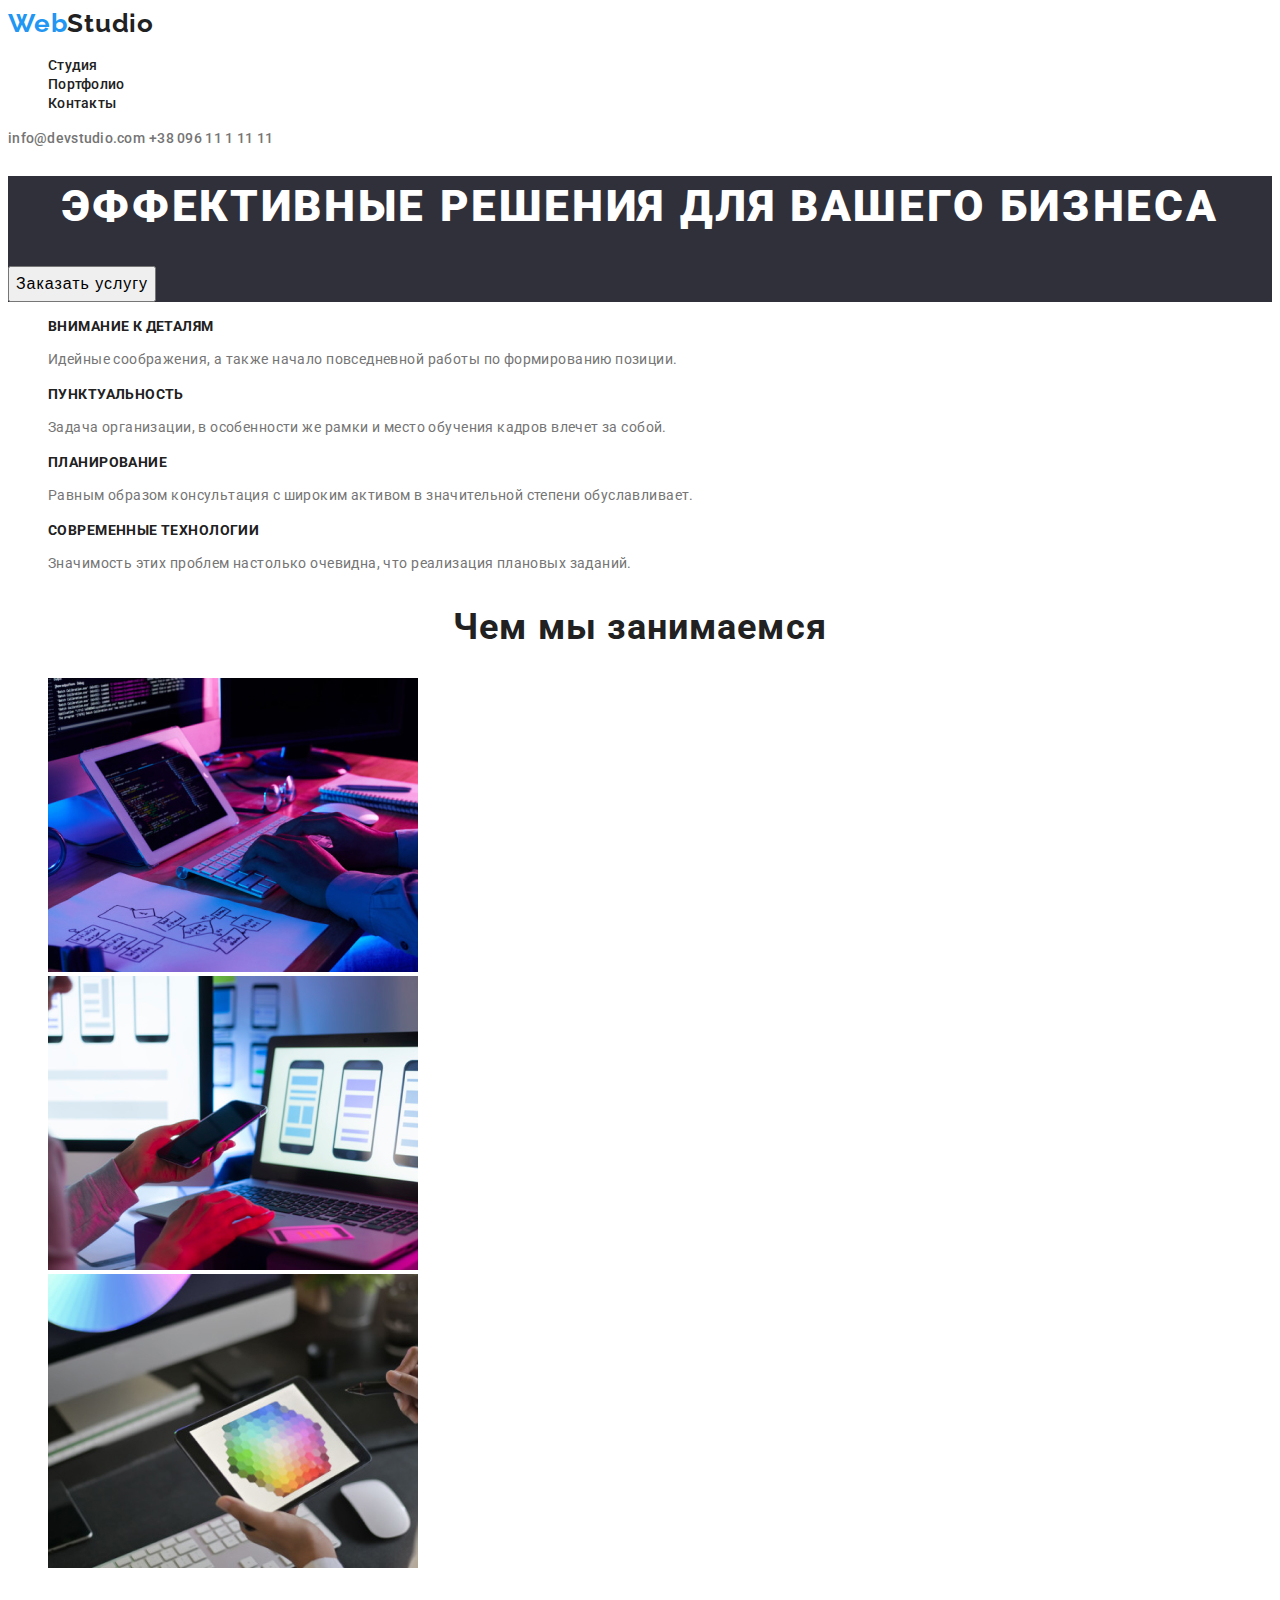
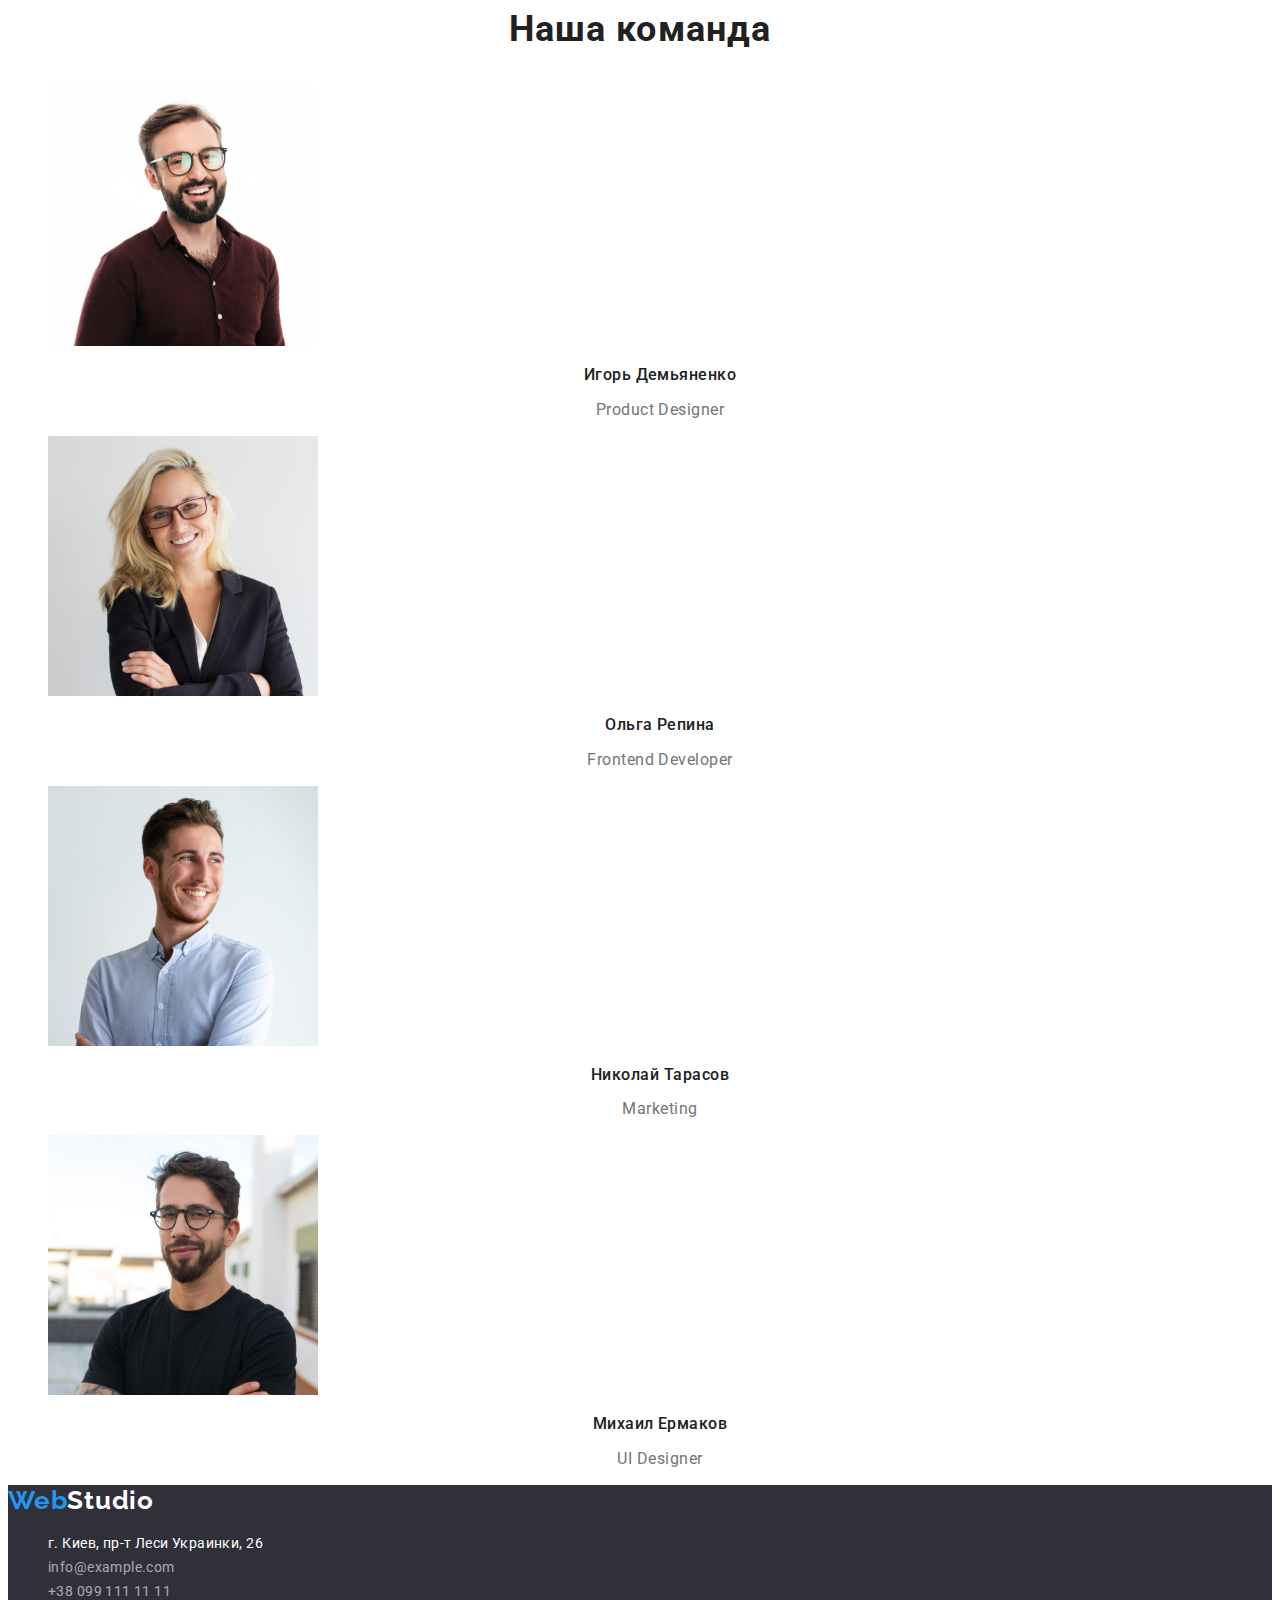
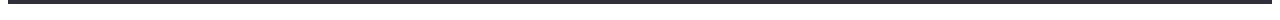
<file: index.html>
<!DOCTYPE html>
<html lang="ru">
<head>
    <meta charset="UTF-8">
    <meta name="viewport" content="width=device-width, initial-scale=1.0">
    <title>WebStudio</title>
    <link rel="preconnect" href="https://fonts.gstatic.com">
    <link href="https://fonts.googleapis.com/css2?family=Raleway:wght@700&family=Roboto:wght@400;500;700;900&display=swap"
        rel="stylesheet">
        <link rel="stylesheet" href="./css/styles.css"/>
</head>
<body>
    <header class="top-heder">
        <nav class="navigation">
        <a class="logo" href="WebStudio"><span class="logo-blue">Web</span><span class="logo-black">Studio</span></a>

        <ul class="navigation-list">
            <li class="navigation-list-item">
                <a class="navigation-list-link" href="./index.html">Студия</a>
            </li>
            <li class="navigation-list-item">
                <a class="navigation-list-link" href="./portfolio.html">Портфолио</a>
            </li>
            <li class="navigation-list-item">
                <a class="navigation-list-link" href="#">Контакты</a>
            </li>
        </ul>
        </nav>
    <address class="contact">
        <a class="contact-email-tel" href="mailto:info@devstudio.com">info@devstudio.com</a>
        <a class="contact-email-tel" href="tel:+380961111111">+38 096 11 1 11 11</a>
     </address>
    </header>

    <main class="main-section">
        <!--Hero-->
         <section class="hero">
            <div class="hero-black-section">
                <h1 class="main-title">Эффективные решения для вашего бизнеса</h1>
                <button class="modal-btn" type="button">Заказать услугу</button>
            </div>
           
        </section>
    <!--Details-->
        <section class="details">
            <ul class="priorities-list">
                <li class="priorities-list-item" >
                    <h3 class="priorities-list-item-title" >Внимание к деталям</h3>
                    <p class="priorities-list-item-decription">Идейные соображения, а также начало повседневной работы по формированию позиции.</p>
                </li>
                <li class="priorities-list-item" >
                    <h3 class="priorities-list-item-title">Пунктуальность</h3>
                    <p class="priorities-list-item-decription">Задача организации, в особенности же рамки и место обучения кадров влечет за собой.</p>
                </li>
                <li  class="priorities-list-item" >
                    <h3 class="priorities-list-item-title">Планирование</h3>
                    <p class="priorities-list-item-decription">Равным образом консультация с широким активом в значительной степени обуславливает.</p>
                </li>
                <li class="priorities-list-item" >
                    <h3 class="priorities-list-item-title">Современные технологии</h3>
                    <p class="priorities-list-item-decription">Значимость этих проблем настолько очевидна, что реализация плановых заданий.</p>
                </li>
            </ul>
        </section>
        
        <!--what are we doing,pictures-->
        <section class="pictures">
            <h2 class="title-second">Чем мы занимаемся</h2>
            <ul class="list-pictures-work">
                <li class="list-pictures-work-item">
                    <img src="./images/img.jpg" alt="человек работает за пк" width="370" height="294">
                </li> 
                <li class="list-pictures-work-item">
                    <img src="./images/img-2.jpg" alt="человек работает на телефоне" width="370" height="294">
                </li>
                <li class="list-pictures-work-item">
                    <img src="./images/img-3.jpg" alt="человек работает на планшете" width="370" height="294">
                </li>
            </ul>
        
        </section>
        
        <!--our team-->
            <section class="our-team">
                <h3 class="title-second">Наша команда</h3>
                <ul class="list-pictures-workers">
                    <li class="list-pictures-workers-item">
                        <img src="./images/img-4.jpg" alt="Игорь Демьяненко" width="270" height="260">
                        <h3 class="workers-names">Игорь Демьяненко</h3>
                        <p class="professions">Product Designer</p>
                    </li>
                    <li class="list-pictures-workers-item">
                        <img src="./images/img-5.jpg" alt="Ольга Репина" width="270" height="260">
                        <h3 class="workers-names">Ольга Репина</h3>
                        <p class="professions">Frontend Developer</p>

                    </li>
                    <li class="list-pictures-workers-item">
                        <img src="./images/img-6.jpg" alt="Николай Тарасов" width="270" height="260">
                        <h3 class="workers-names">Николай Тарасов</h3>
                        <p class="professions">Marketing</p>
                    </li>
                    <li class="list-pictures-workers-item">
                        <img src="./images/img-7.jpg" alt="Михаил Ермаков" width="270" height="260">
                        <h3 class="workers-names">Михаил Ермаков</h3>
                        <p class="professions">UI Designer</p>
                    </li>
                </ul>
        </section>
    </main>
<!--contacts-->
 <footer class="contacts">
            <a class="logo" href="WebStudio"><span class="logo-blue">Web</span><span class="logo-white">Studio</span></a>
                <address class="contact">
              
                    <ul class="navigation-list">
                    <li class="navigation-list-item">
                        <a class="contact-adress" href="https://googl/maps/p9azrNyudhK6fdbVA" target="_blank">г. Киев, пр-т Леси Украинки, 26</a>
                    </li>
                    <li>
                        <a class="contact-email-footer" href="mailto:info@example.com">info@example.com</a>
                    </li>
                    <li>
                        <a class="contact-tel-footer" href="tel:+380991111111">+38 099 111 11 11</a>
                    </li>
                    </ul>
                </address>
 </footer>

</body>
</html>
</file>
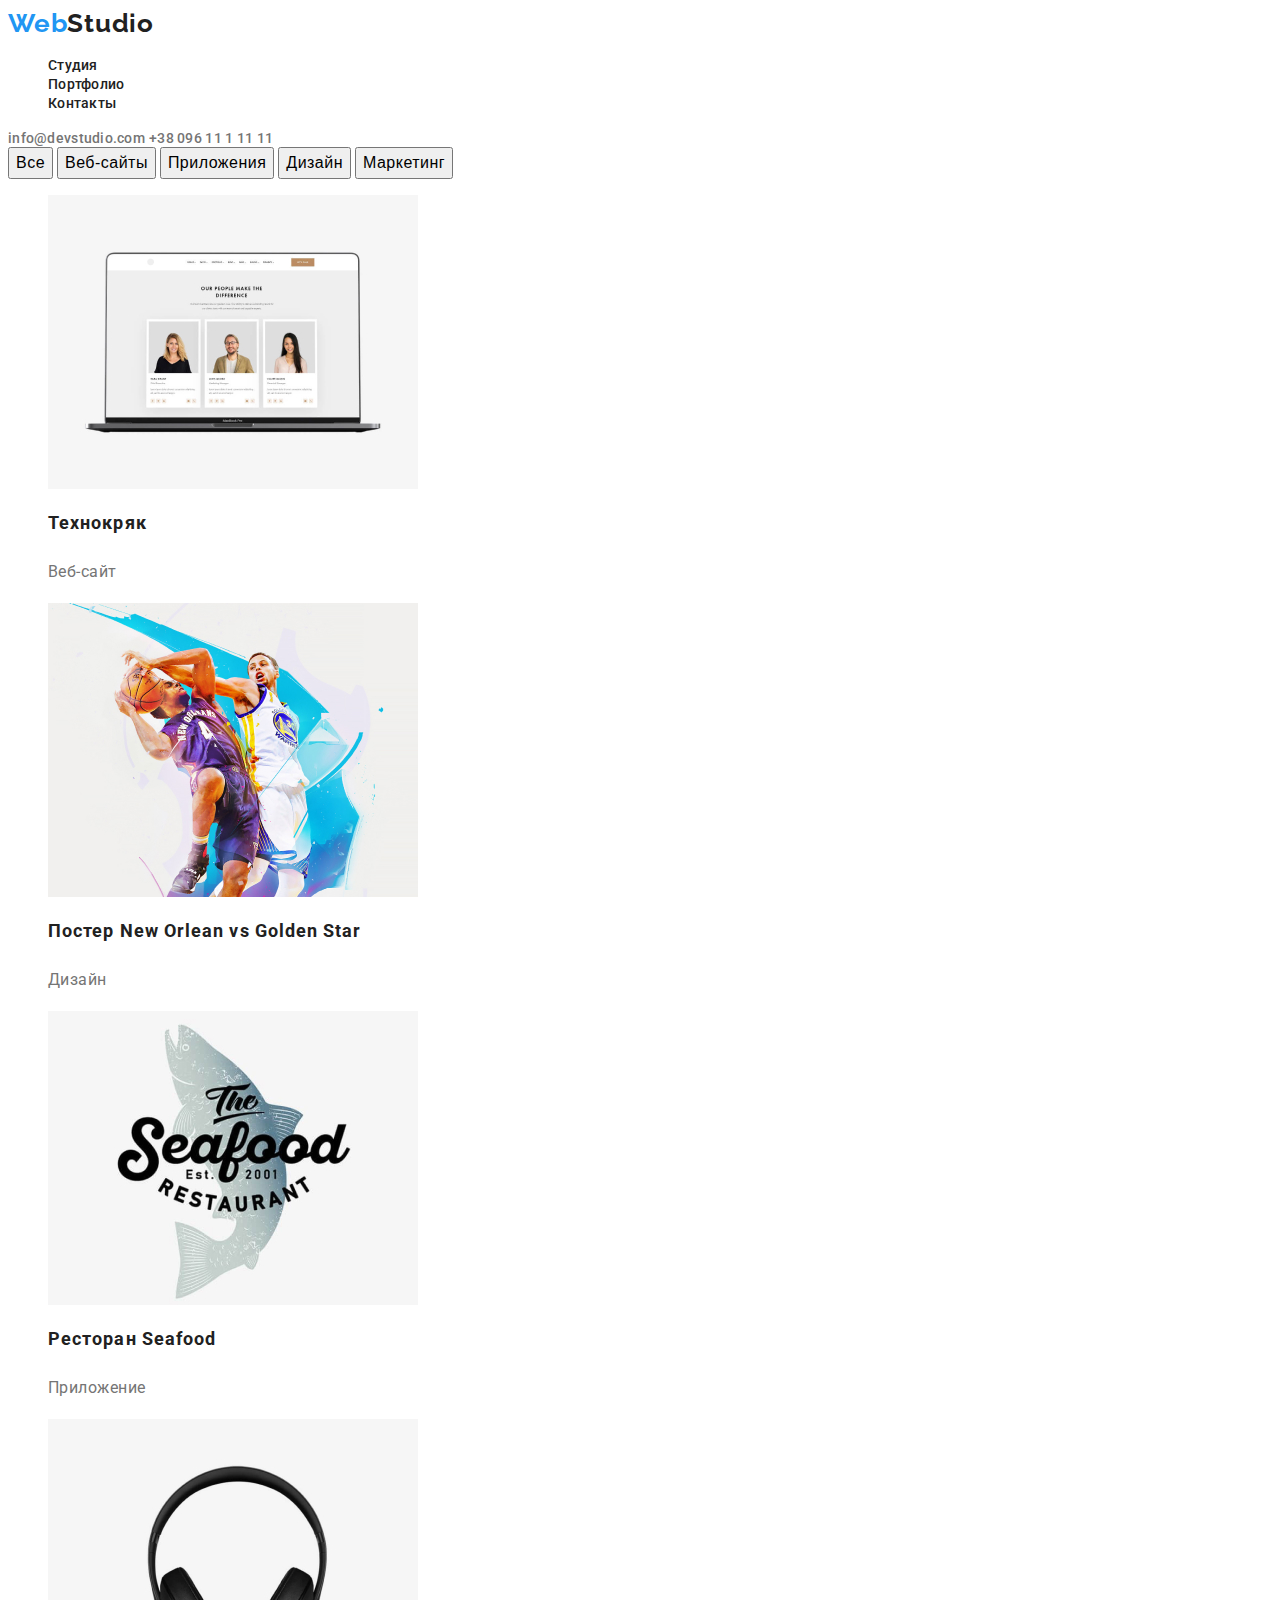
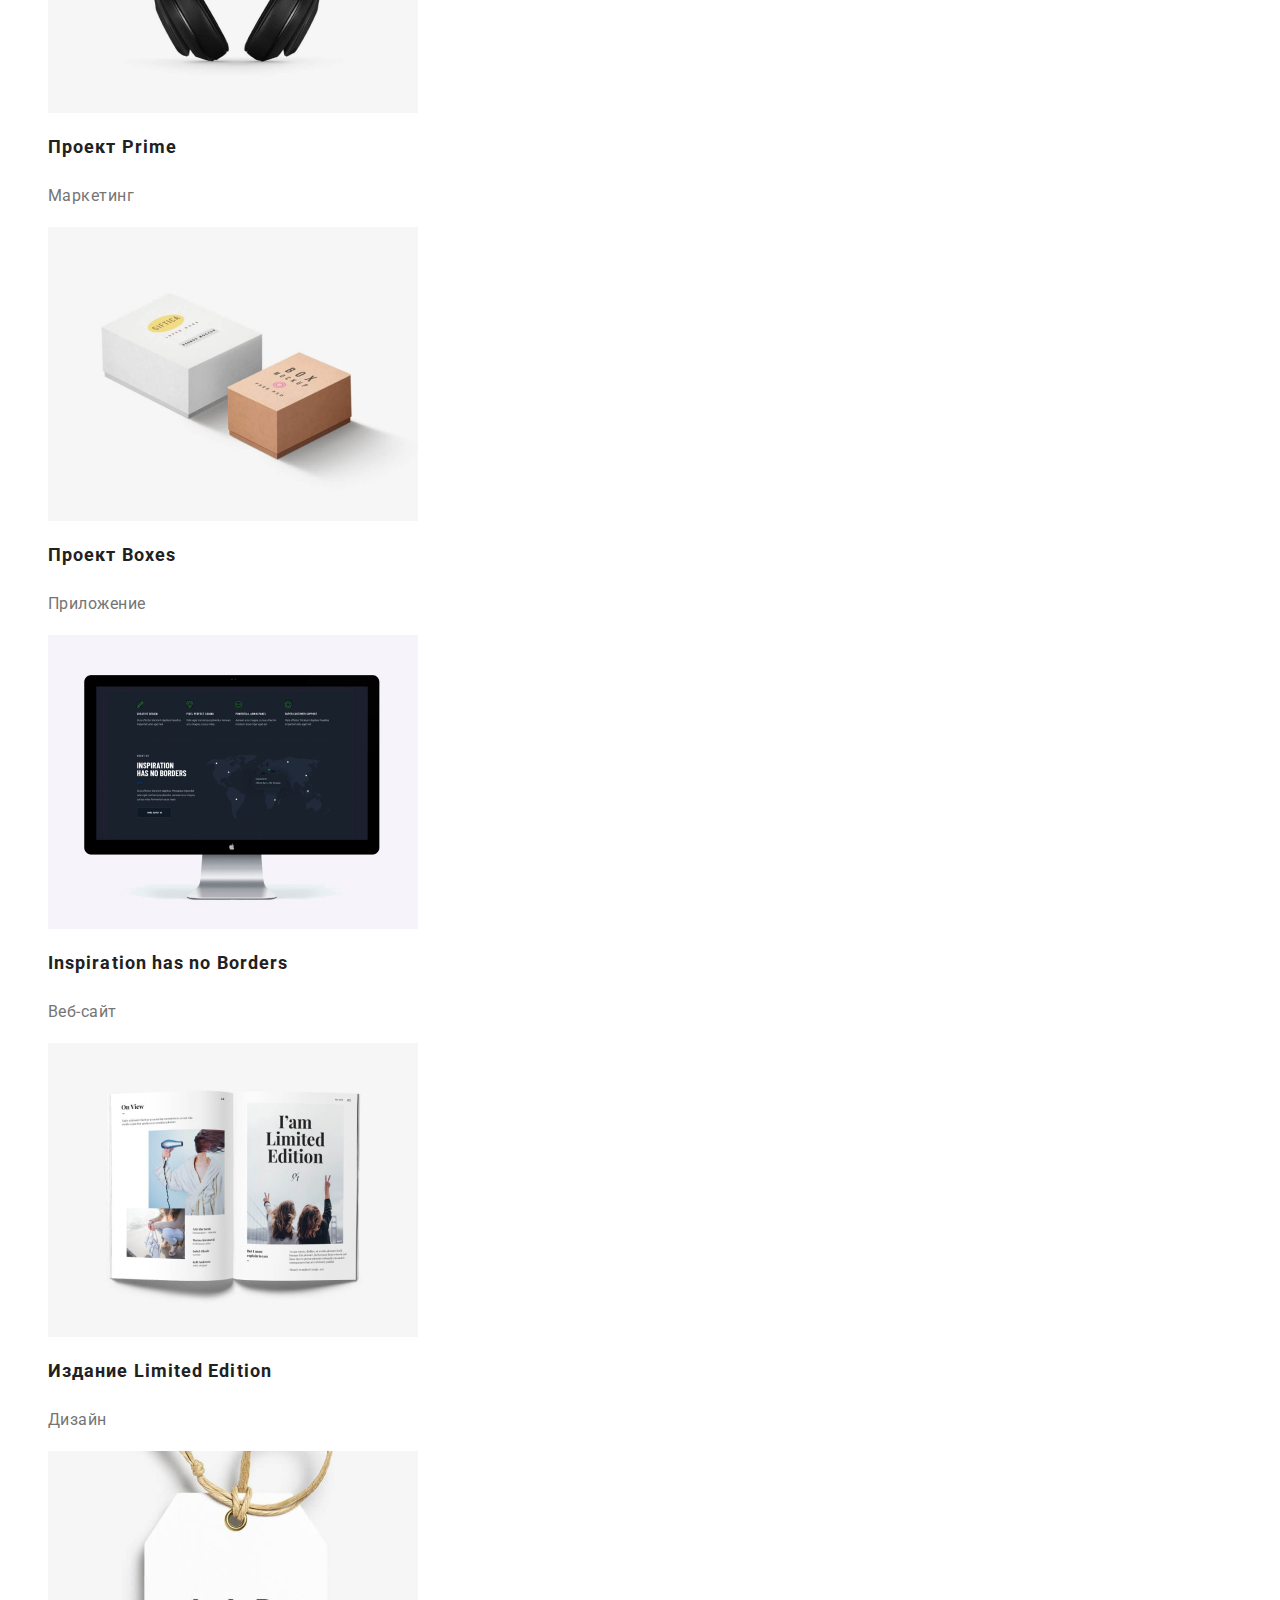
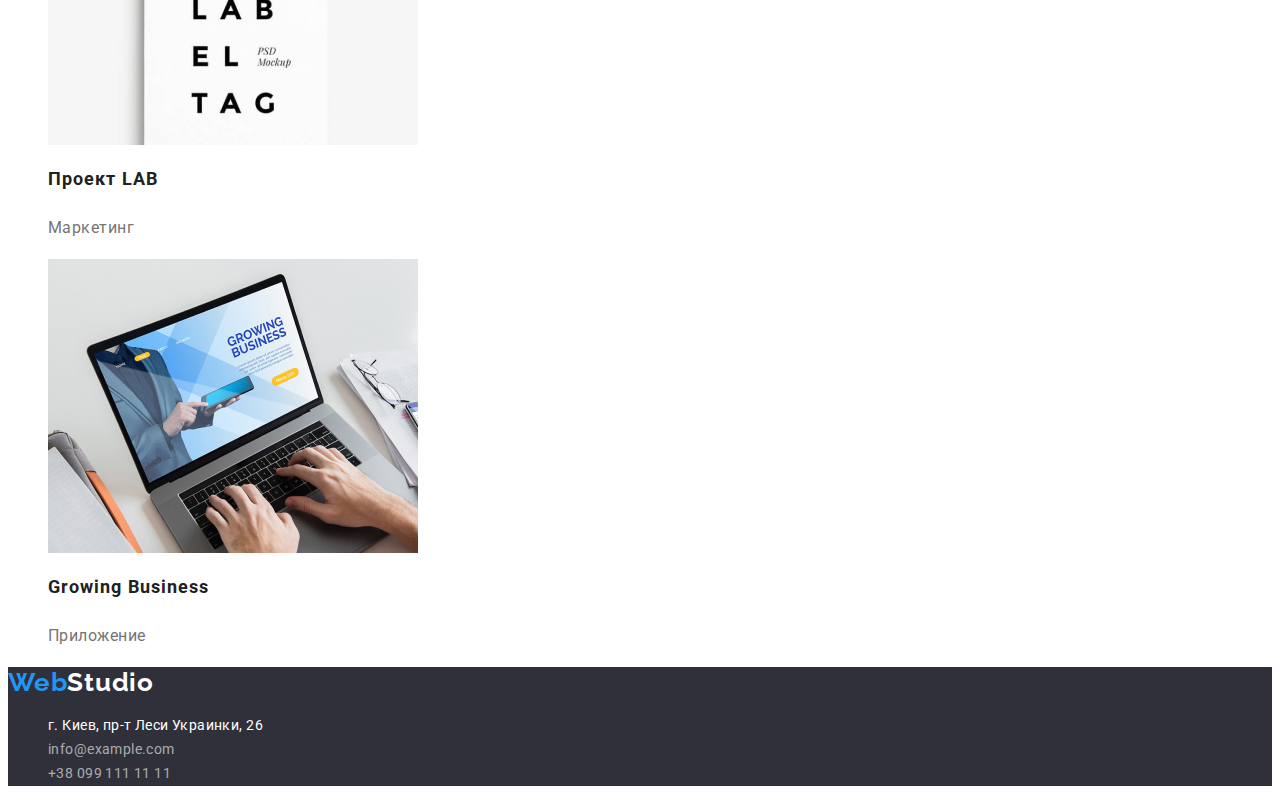
<file: portfolio.html>
<!DOCTYPE html>
<html lang="en">
<head>
    <meta charset="UTF-8">
    <meta name="viewport" content="width=device-width, initial-scale=1.0">
    <title>Portfolio</title>
    <link rel="stylesheet" href="./portfolio.css"/>
    <link rel="preconnect" href="https://fonts.gstatic.com">
    <link href="https://fonts.googleapis.com/css2?family=Raleway:wght@700&family=Roboto:wght@400;500;700;900&display=swap"
        rel="stylesheet">
    
</head>
<body>
        <header class="top-heder">
            <nav class="navigation">
                <a class="logo" href="WebStudio"><span class="logo-blue">Web</span><span class="logo-black">Studio</span></a>

                    <ul class="navigation-list">
                    <li class="navigation-list-item">
                        <a class="navigation-list-link" href="./index.html">Студия</a>
                    </li>
                    <li class="navigation-list-item">
                        <a class="navigation-list-link" href="./portfolio.html">Портфолио</a>
                    </li>
                    <li class="navigation-list-item">
                        <a class="navigation-list-link" href="#">Контакты</a>
                    </li>
                </ul>
            </nav>
            <address class="contact">
                <a class="contact-email-tel" href="mailto:info@devstudio.com">info@devstudio.com</a>
                <a class="contact-email-tel" href="tel:+380961111111">+38 096 11 1 11 11</a>
            </address>
        </header>
    <main>
        <!--main-section-->
        <section class="main-section">
            <div class="main-section-white">
                <button class="modal-btn" type="button">Все</button>
                <button class="modal-btn" type="button">Веб-сайты</button>
                <button class="modal-btn" type="button">Приложения</button>
                <button class="modal-btn" type="button">Дизайн</button>
                <button class="modal-btn" type="button">Маркетинг</button>
            </div>
        </section>
        <section class="list">
            <ul class="list-pictures">
                <li class="list-pictures-item">
                    <img src="./images/img-8.jpg" alt="три человека" width="370" height="294">
                    <h1 class="caption">Технокряк</h1>
                    <p class="subtitle">Веб-сайт</p>
                </li>
                <li class="list-pictures-item">
                    <img src="./images/img (9).jpg" alt="баскетбол" width="370" height="294">
                    <h1 class="caption">Постер New Orlean vs Golden Star</h1>
                    <p class="subtitle">Дизайн</p>

                </li>
                <li class="list-pictures-item">
                    <img src="./images/img (10).jpg" alt="логотип ресторана" width="370" height="294">
                    <h1 class="caption">Ресторан Seafood</h1>
                    <p class="subtitle">Приложение</p>
                </li>
                <li class="list-pictures-item">
                    <img src="./images/img (11).jpg" alt="наушники" width="370" height="294">
                    <h1 class="caption">Проект Prime</h1>
                    <p class="subtitle">Маркетинг</p>
                </li>
                <li class="list-pictures-item">
                    <img src="./images/img (12).jpg" alt="контейнера" width="370" height="294">
                    <h1 class="caption">Проект Boxes</h1>
                    <p class="subtitle">Приложение</p>
                </li>
                <li class="list-pictures-item">
                    <img src="./images/img (13).jpg" alt="пк" width="370" height="294">
                    <h1 class="caption">Inspiration has no Borders</h1>
                    <p class="subtitle">Веб-сайт</p>
                </li>
                <li class="list-pictures-item">
                    <img src="./images/img (14).jpg" alt="книга" width="370" height="294">
                    <h1 class="caption">Издание Limited Edition</h1>
                    <p class="subtitle">Дизайн</p>
                </li>
                <li class="list-pictures-item" >
                    <img src="./images/img (15).jpg" alt="проект lab" width="370" height="294">
                    <h1 class="caption">Проект LAB</h1>
                    <p class="subtitle">Маркетинг</p>
                </li>
                <li class="list-pictures-item">
                    <img src="./images/img (16).jpg" alt="Growing Business" width="370" height="294">
                    <h1 class="caption">Growing Business</h1>
                    <p class="subtitle">Приложение</p>
                </li>
            </ul>
        
        </section>

    </main>
    <!--contacts-->
<footer class="contacts">
    <a class="logo" href="WebStudio"><span class="logo-blue">Web</span><span class="logo-white">Studio</span></a>
    <address class="contact">
     <ul class="navigation-list">
            <li class="navigation-list-item">
                <a class="contact-adress" href="https://googl/maps/p9azrNyudhK6fdbVA" target="_blank">г. Киев, пр-т Леси
                    Украинки, 26</a>
            </li>
            <li>
                <a class="contact-email-footer" href="mailto:info@example.com">info@example.com</a>
            </li>
            <li>
                <a class="contact-tel-footer" href="tel:+380991111111">+38 099 111 11 11</a>
            </li>
        </ul>
    </address>
    </footer>
</body>
</html>
</file>
<file: css/styles.css>
/*===========HEADER=========*/
.logo {
  font-family: var(--secondary-font);
  font-style: normal;
  font: weight 700;
  font-size: 26px;
  line-height: 1.192;
  letter-spacing: 0.03em;

  color: #2196f3;
}
.logo-blue {
  font-family: var(--secondary-font);
  font-style: normal;
  font-weight: 700;
  font-size: 26px;
  line-height: 1.192;
  letter-spacing: 0.03em;

  color: #2196f3;
}
.logo-black {
  font-family: var(--secondary-font);
  font-style: normal;
  font-weight: 700;
  font-size: 26px;
  line-height: 1.192;
  letter-spacing: 0.03em;

  color: #212121;
}
.logo-white {
  font-family: var(--secondary-font);
  font-style: normal;
  font-weight: 700;
  font-size: 26px;
  line-height: 1.192;
  letter-spacing: 0.03em;

  color: var(--accent-color-logo);
}

a {
  text-decoration: none;
}
:root {
  --main-font: "Roboto", sans-serif;
  --secondary-font: "Raleway", sans-serif;
  --accent-color: #2196f3;
  --accent-color-logo: #ffffff;
}
body {
  font-family: var(--main-font);
  font-style: normal;
}
.navigation-list-link {
  font-weight: 500;
  font-size: 14px;
  line-height: 1.143;
  letter-spacing: 0.02em;

  color: #212121;
}
.contact-email-tel {
  font-weight: 500;
  font-size: 14px;
  line-height: 1.143;
  letter-spacing: 0.02em;
  color: #757575;
}

.contact {
  font-style: normal;
}
.navigation-list-link:hover,
.navigation-list-link:focus {
  color: var(--accent-color);
}
.contact-email-tel:hover,
.contact-email-tel:focus {
  color: var(--accent-color);
}

li {
  list-style-type: none;
}
/*========== END-HEADER========*/

/*============HERO============*/
.modal-btn:hover,
.modal-btn:focus {
  color: var(--accent-color-logo);
  background-color: var(--accent-color);
}

.modal-btn {
  font: weight 700;
  font-size: 16px;
  line-height: 1.875;
  display: flex;
  align-items: center;
  text-align: center;
  letter-spacing: 0.06em;

  *color: #ffffff;*
}
.main-title {
  font-weight: 900;
  font-size: 44px;
  line-height: 1.364;
  text-align: center;
  letter-spacing: 0.06em;
  text-transform: uppercase;

  color: #ffffff;
}
.hero-black-section {
  background: #2f303a;
  /*============END-HERO============*/
}
/*===========Details=========*/
.priorities-list-item-decription {
  font: weight 400;
  font-size: 14px;
  line-height: 1.714;
  letter-spacing: 0.03em;

  color: #757575;
}
.priorities-list-item-title {
  font: weight 700;
  font-size: 14px;
  line-height: 1.143;
  letter-spacing: 0.03em;
  text-transform: uppercase;

  color: #212121;
}
.priorities-list-item {
}
.priorities-list {
}
.details {
}
/*===========END-Details=========*/

/*=======what-are-we-doing-pictures==*/
/*=======END-what-are-we-doing-pictures==*/

/*=========our-team========*/
.professions {
  font: weight 400;
  font-size: 16px;
  line-height: 1.186;
  text-align: center;
  letter-spacing: 0.03em;

  color: #757575;
}
.workers-names {
  font-weight: 500;
  font-size: 16px;
  line-height: 1.186;
  text-align: center;
  letter-spacing: 0.03em;

  color: #212121;
}

.list-pictures-work-item {
}
.list-pictures-workers {
}
.title-second {
  font: weight 700;
  font-size: 36px;
  line-height: 1.167;
  text-align: center;
  letter-spacing: 0.03em;

  color: #212121;
}
/*=========End-our-team========*/

/*========contacts========*/
.contacts {
  background: #2f303a;
}
.contact-adress {
  font: weight 400;
  font-size: 14px;
  line-height: 1.714;
  letter-spacing: 0.03em;

  color: #ffffff;
}
.contact-email-footer {
  font: weight 400;
  font-size: 14px;
  line-height: 1.714;
  letter-spacing: 0.03em;
  color: rgba(255, 255, 255, 0.6);
}
.contact-tel-footer {
  font: weight 400;
  font-size: 14px;
  line-height: 1.714;
  letter-spacing: 0.03em;

  color: rgba(255, 255, 255, 0.6);
}
/*===========end-contacts=======*/
</file>
<file: portfolio.css>
/*==========header=========*/
.logo {
  font-family: var(--secondary-font);
  font-style: normal;
  font: weight 700;
  font-size: 26px;
  line-height: 1.192;
  letter-spacing: 0.03em;

  color: #2196f3;
}
.logo-blue {
  font-family: var(--secondary-font);
  font-style: normal;
  font-weight: 700;
  font-size: 26px;
  line-height: 1.192;
  letter-spacing: 0.03em;

  color: #2196f3;
}
.logo-black {
  font-family: var(--secondary-font);
  font-style: normal;
  font-weight: 700;
  font-size: 26px;
  line-height: 1.192;
  letter-spacing: 0.03em;

  color: #212121;
}
.logo-white {
  font-family: var(--secondary-font);
  font-style: normal;
  font-weight: 700;
  font-size: 26px;
  line-height: 1.192;
  letter-spacing: 0.03em;

  color: var(--accent-color-logo);
}
a {
  text-decoration: none;
}
:root {
  --main-font: "Roboto", sans-serif;
  --secondary-font: "Raleway", sans-serif;
  --accent-color: #2196f3;
  --accent-color-logo: #ffffff;
}
body {
  font-family: var(--main-font);
  font-style: normal;
}

.navigation-list-link {
  font-weight: 500;
  font-size: 14px;
  line-height: 1.143;
  letter-spacing: 0.02em;

  color: #212121;
}
.contact-email-tel {
  font-weight: 500;
  font-size: 14px;
  line-height: 1.143;
  letter-spacing: 0.02em;

  color: #757575;
}
.contact {
  font-style: normal;
}
.contact-email-tel:hover,
.contact-email-tel:focus {
  color: var(--accent-color);
}

.navigation-list-link:hover,
.navigation-list-link:focus {
  color: var(--accent-color);
}
/*==========end-header=========*/
/*============main-section===============*/
.modal-btn {
  font-style: normal;
}
.modal-btn {
  font-weight: 500;
  font-size: 16px;
  line-height: 1.625;

  text-align: center;
  letter-spacing: 0.03em;
}
.modal-btn:hover,
.modal-btn:focus {
  color: var(--accent-color-logo);
  background: var(--accent-color);
}

.modal-btn .list {
  font-style: normal;
}
.subtitle {
  font: weight 400;
  font-size: 16px;
  line-height: 1.875;
  letter-spacing: 0.03em;

  color: #757575;
}
.caption {
  font: weight 700;
  font-size: 18px;
  line-height: 2;
  letter-spacing: 0.06em;

  color: #212121;
}
li {
  list-style-type: none;
}

/*============end-main-section===============*/

/*========contacts========*/
.contacts {
  background: #2f303a;
}
.contact-adress {
  font: weight 400;
  font-size: 14px;
  line-height: 1.714;
  letter-spacing: 0.03em;

  color: #ffffff;
}
.contact-email-footer {
  font: weight 400;
  font-size: 14px;
  line-height: 1.714;
  letter-spacing: 0.03em;
  color: rgba(255, 255, 255, 0.6);
}
.contact-tel-footer {
  font: weight 400;
  font-size: 14px;
  line-height: 1.714;
  letter-spacing: 0.03em;

  color: rgba(255, 255, 255, 0.6);
}
/*===========end-contacts=======*/
</file>
